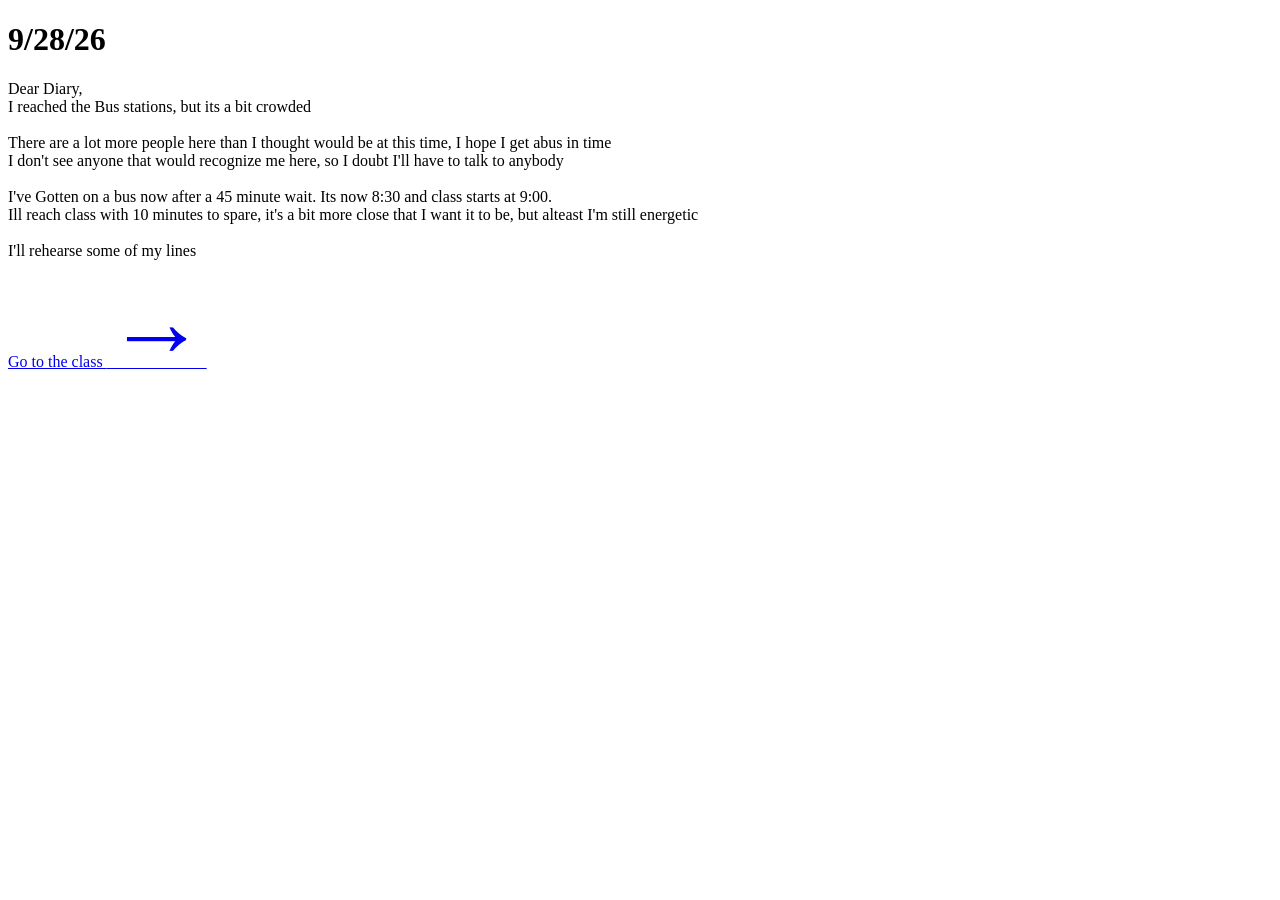
<file: CrowdedBus.html>
<!DOCTYPE html>
<html lang="en">
    <head>
        <meta charset="UTF-8">
        <title>Dear Diary: Start</title>
        <meta name="viewport" content="width=device-width,initial-scale=1">
        <style>
             body {
            background-image: url('https://ecdn.teacherspayteachers.com/cdn-cgi/image/format=avif,quality=70,width=525,height=525,onerror=redirect/thumbitem/Extra-Wide-Ruled-Paper-Printable-Lined-Paper-With-Large-Spaces-Kids-Writing-8781489-1668593261/750f-8781489-1.jpg');
           }
      </style>
      </head>
      <body>

        <div>
            <div class="p-text"><h1>9/28/26</h1></div>
        </div>

        <p>
          Dear Diary,<br>
          I reached the Bus stations, but its a bit crowded<br><br>

         There are a lot more people here than I thought would be at this time, I hope I get abus in time<br>
         I don't see anyone that would recognize me here, so I doubt I'll have to talk to anybody<br><br>

          I've Gotten on a bus now after a 45 minute wait. Its now 8:30 and class starts at 9:00.<br>
          Ill reach class with 10 minutes to spare, it's a bit more close that I want it to be, but alteast I'm still energetic<br><br>

          I'll rehearse some of my lines<br>
        </p>

        <div class="start-box">
        <a  href="CrowdedBusEnding.html">Go to the class <span style='font-size:100px;'>&rarr; </a> <br></div>
        </div>

      </div>
    </div>
      </body>
</html>
</file>
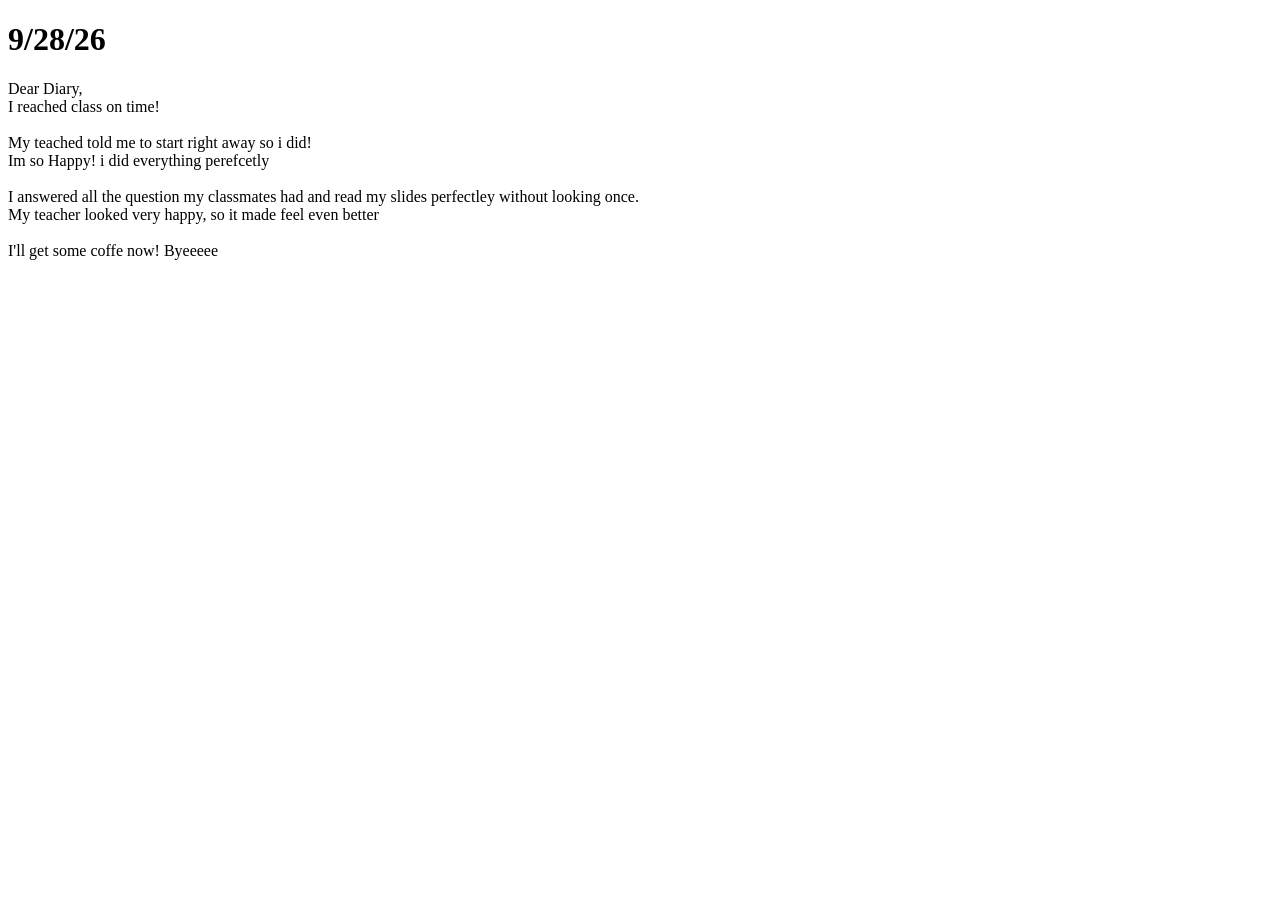
<file: CrowdedBusEnding.html>
<!DOCTYPE html>
<html lang="en">
    <head>
        <meta charset="UTF-8">
        <title>Dear Diary: Start</title>
        <meta name="viewport" content="width=device-width,initial-scale=1">
        <style>
             body {
            background-image: url('https://ecdn.teacherspayteachers.com/cdn-cgi/image/format=avif,quality=70,width=525,height=525,onerror=redirect/thumbitem/Extra-Wide-Ruled-Paper-Printable-Lined-Paper-With-Large-Spaces-Kids-Writing-8781489-1668593261/750f-8781489-1.jpg');
           }
      </style>
      </head>
      <body>

        <div>
            <div class="p-text"><h1>9/28/26</h1></div>
        </div>

        <p>
          Dear Diary,<br>
         I reached  class on time!<br><br>

         My teached told me to start right away so i did!<br>
        Im so Happy! i did everything perefcetly<br><br>

          I answered all the question my classmates had and read my slides perfectley without looking once.<br>
          My teacher looked very happy, so it made feel even better<br><br>

          I'll get some coffe now! Byeeeee<br>
        </p>

      

      </div>
    </div>
      </body>
</html>
</file>
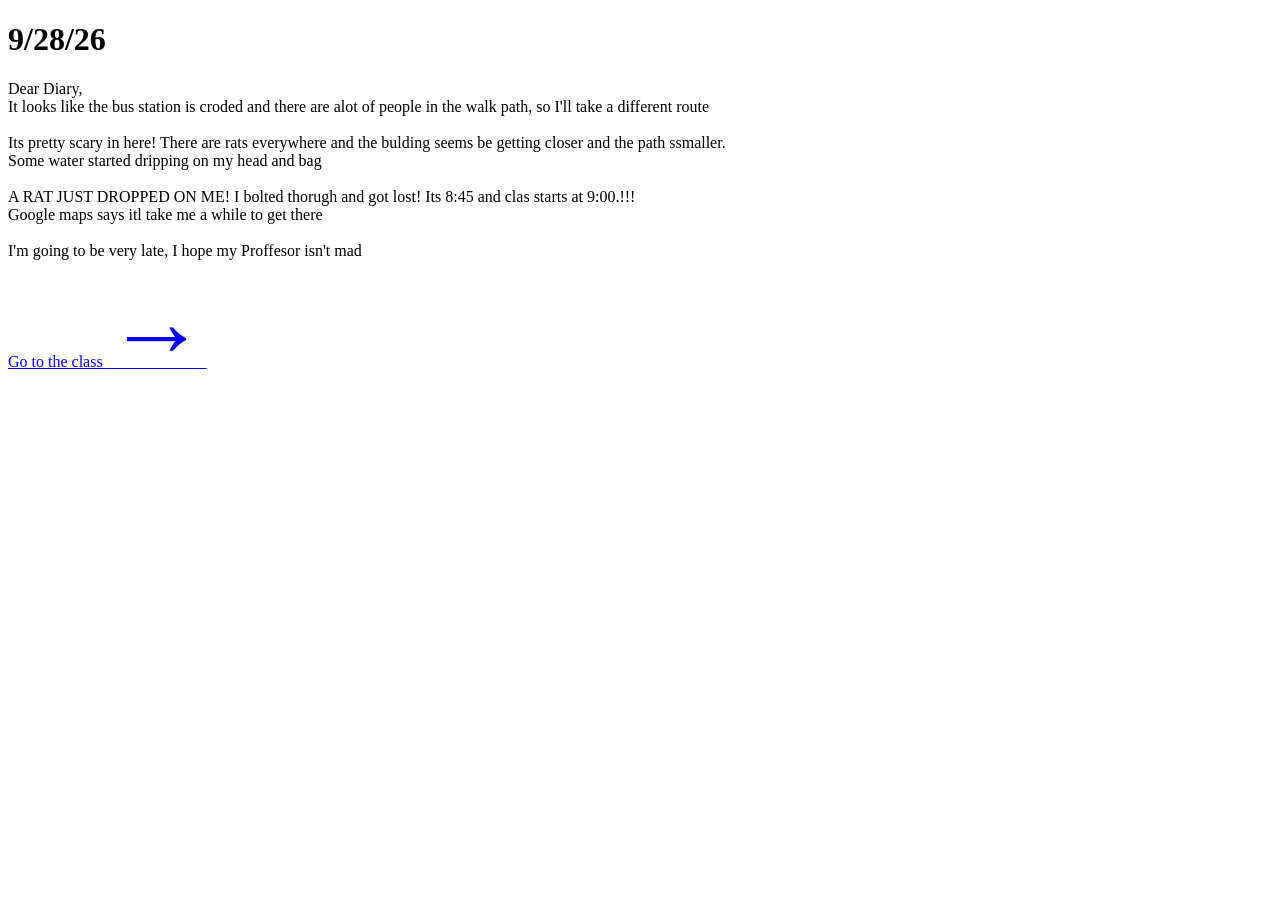
<file: DarkAlley.html>
<!DOCTYPE html>
<html lang="en">
    <head>
        <meta charset="UTF-8">
        <title>Dear Diary: Start</title>
        <meta name="viewport" content="width=device-width,initial-scale=1">
        <style>
             body {
            background-image: url('https://ecdn.teacherspayteachers.com/cdn-cgi/image/format=avif,quality=70,width=525,height=525,onerror=redirect/thumbitem/Extra-Wide-Ruled-Paper-Printable-Lined-Paper-With-Large-Spaces-Kids-Writing-8781489-1668593261/750f-8781489-1.jpg');
           }
      </style>
      </head>
      <body>

        <div>
            <div class="p-text"><h1>9/28/26</h1></div>
        </div>

        <p>
          Dear Diary,<br>
          It looks like the bus station is croded and there are alot of people in the walk path, so I'll take a different route<br><br>

         Its pretty scary in here! There are rats everywhere and the bulding seems be getting closer and the path ssmaller.<br>
          Some water started dripping on my head and bag<br><br>

          A RAT JUST DROPPED ON ME! I bolted thorugh and got lost! Its 8:45 and clas starts at 9:00.!!!<br>
          Google maps says itl take me a while to get there<br><br>

          I'm going to be very late, I hope my Proffesor isn't mad<br>
        </p>

        <div class="start-box">
        <a  href="DarkAlleyEnding.html">Go to the class <span style='font-size:100px;'>&rarr; </a> <br></div>
        </div>

      </div>
    </div>
      </body>
</html>
</file>
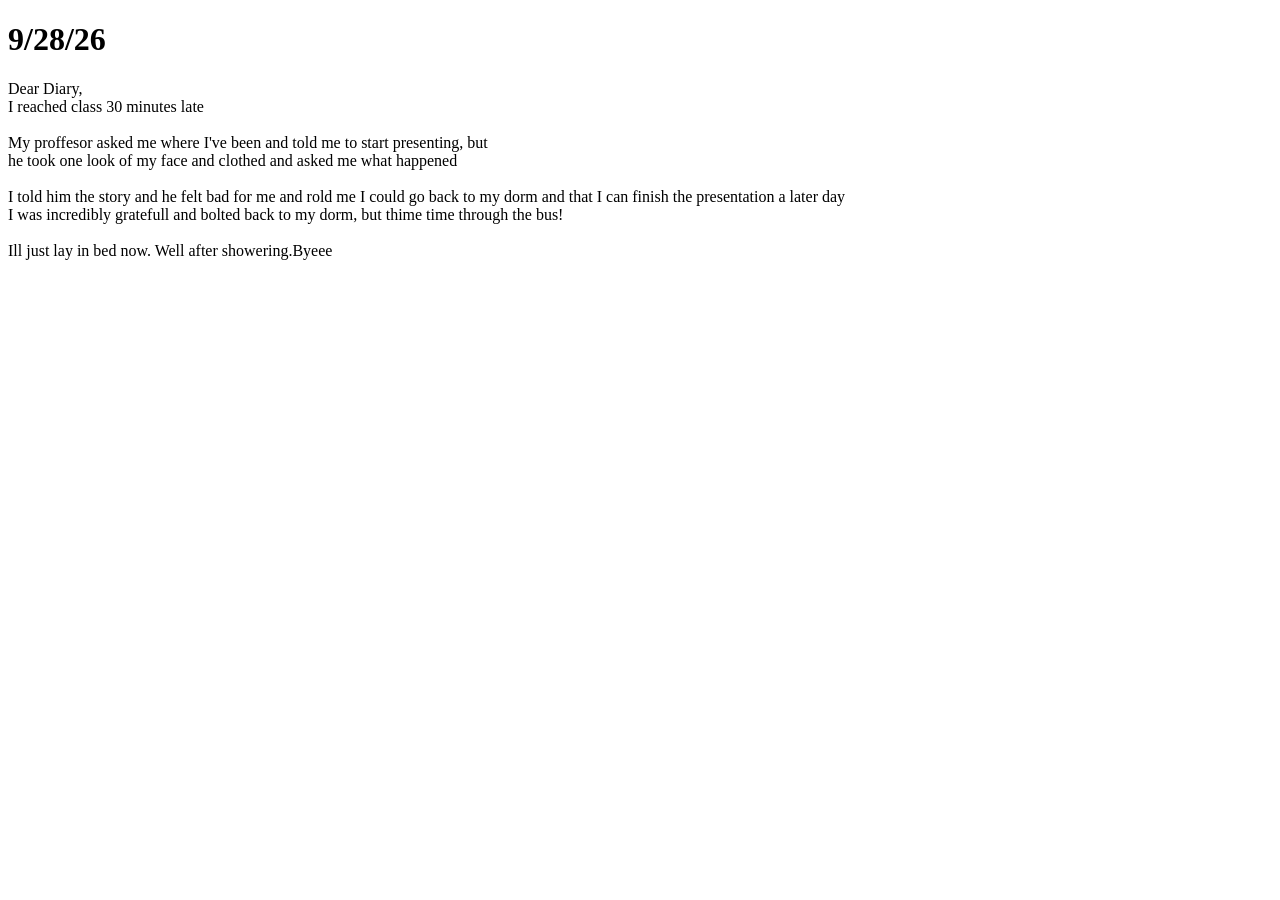
<file: DarkAlleyEnding.html>
<!DOCTYPE html>
<html lang="en">
    <head>
        <meta charset="UTF-8">
        <title>Dear Diary: Start</title>
        <meta name="viewport" content="width=device-width,initial-scale=1">
        <style>
             body {
            background-image: url('https://ecdn.teacherspayteachers.com/cdn-cgi/image/format=avif,quality=70,width=525,height=525,onerror=redirect/thumbitem/Extra-Wide-Ruled-Paper-Printable-Lined-Paper-With-Large-Spaces-Kids-Writing-8781489-1668593261/750f-8781489-1.jpg');
           }
      </style>
      </head>
      <body>

        <div>
            <div class="p-text"><h1>9/28/26</h1></div>
        </div>

        <p>
          Dear Diary,<br>
          I reached class 30 minutes late<br><br>

         My proffesor asked me where I've been and told me to start presenting, but<br>
         he took one look of my face and clothed and asked me what happened<br><br>

          I told him the story and he felt bad for me and rold me I could go back to my dorm and that I can finish the presentation a later day<br>
          I was incredibly gratefull and bolted back to my dorm, but thime time through the bus!<br></br>

          Ill just lay in bed now. Well after showering.Byeee
        </p>

      </div>
    </div>
      </body>
</html>
</file>
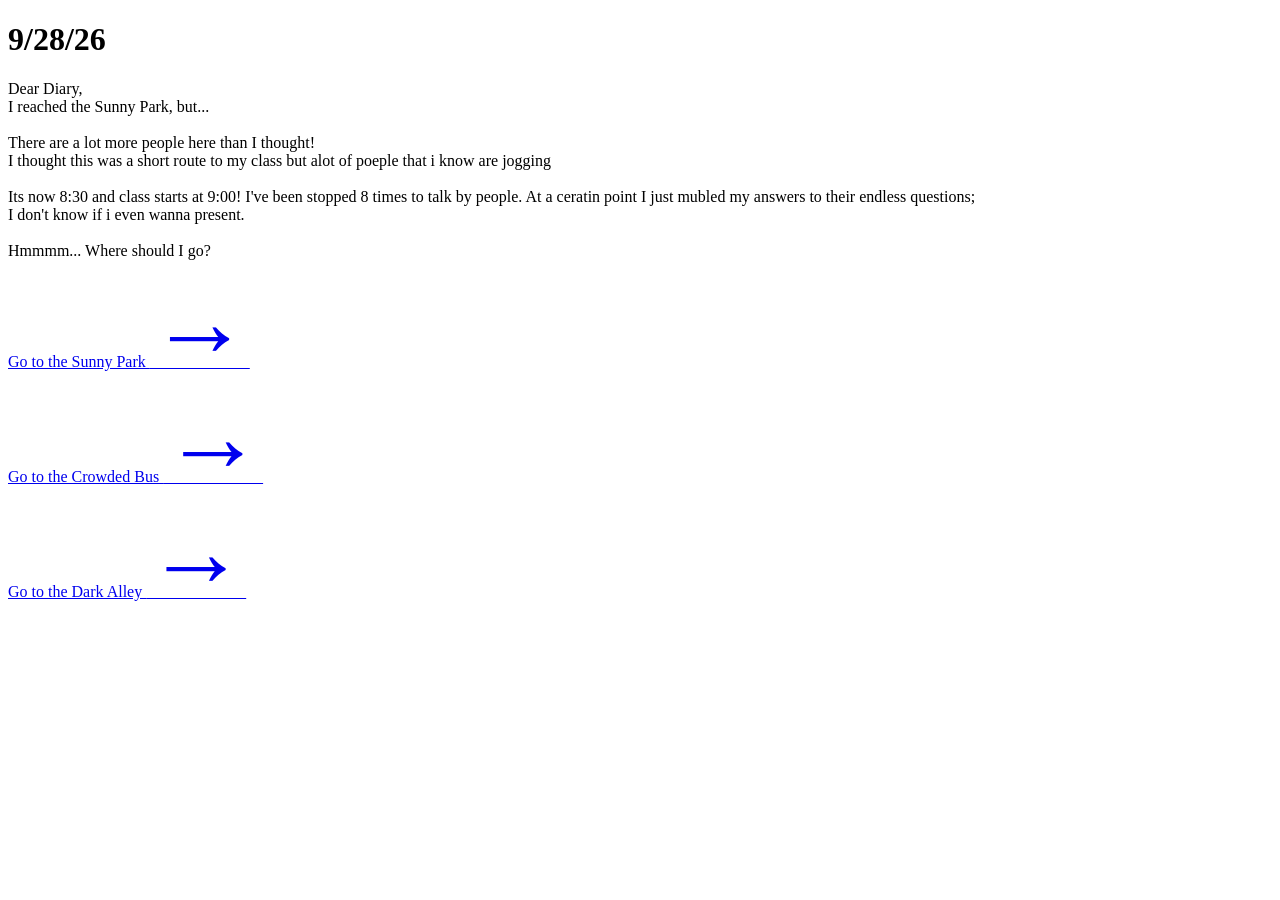
<file: Dear diary 1.html>
<!DOCTYPE html>
<html lang="en">
    <head>
        <meta charset="UTF-8">
        <title>Dear Diary: Start</title>
        <meta name="viewport" content="width=device-width,initial-scale=1">
        <style>
             body {
            background-image: url('https://ecdn.teacherspayteachers.com/cdn-cgi/image/format=avif,quality=70,width=525,height=525,onerror=redirect/thumbitem/Extra-Wide-Ruled-Paper-Printable-Lined-Paper-With-Large-Spaces-Kids-Writing-8781489-1668593261/750f-8781489-1.jpg');
           }
      </style>
      </head>
      <body>

        <div>
            <div class="p-text"><h1>9/28/26</h1></div>
        </div>

        <p>
          Dear Diary,<br>
          I reached the Sunny Park, but...<br><br>

         There are a lot more people here than I thought!<br>
          I thought this was a short route to my class but alot of poeple that i know are jogging<br><br>

          Its now 8:30 and class starts at 9:00! I've been stopped 8 times to talk by people. At a ceratin point I just mubled my answers to their endless questions;<br>
          I don't know if i even wanna present.<br><br>

          Hmmmm... Where should I go?<br>
        </p>

        <div class="start-box">
        <a  href="SunnyPark.html">Go to the Sunny Park <span style='font-size:100px;'>&rarr; </a> <br></div>
        <a  href="CrowdedBus.html">Go to the Crowded Bus <span style='font-size:100px;'>&rarr; </a> <br>
        <a  href="DarkAlley.html">Go to the Dark Alley <span style='font-size:100px;'>&rarr;</a> <br>
        </div>

      </div>
    </div>
      </body>
</html>
</file>
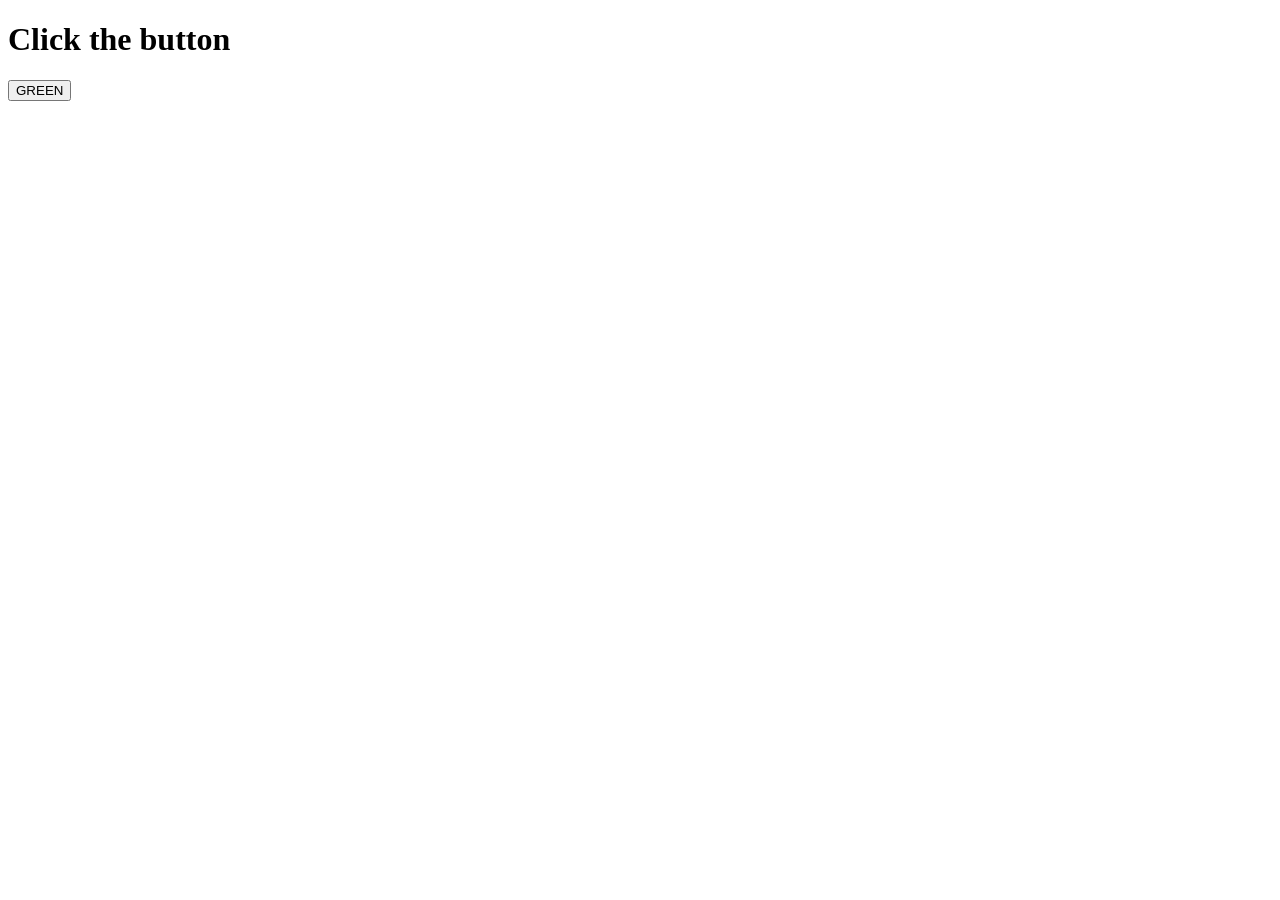
<file: js.html>
<!DOCTYPE html>
<html lang="en">
<head>
  <meta charset="UTF-8">
  <title>Green Background</title>
</head>
<body>
  <h1 id="message">Click the button</h1>
  <button id="colorBtn">GREEN</button>

  <script src="script.js"></script>
</body>
</html>
</file>
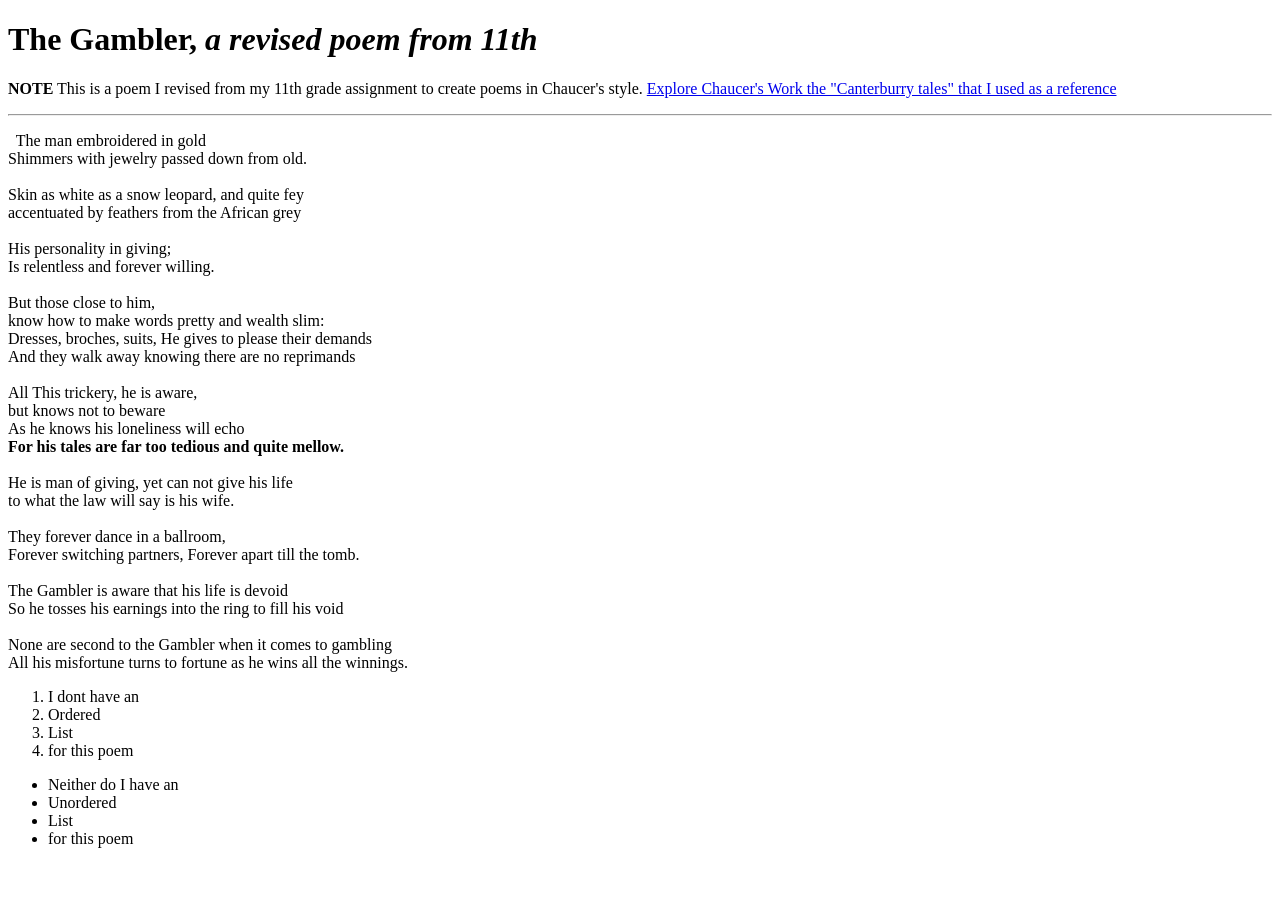
<file: Poem FINAL.html>
<!DOCTYPE html>
<html lang="en">
  <head>
    <meta charset="UTF-8" />
    <meta name="viewport" content="width=device-width, initial-scale=1.0" />
    <title>The Gambler, <i>a revised poem from 11th</i></title>
  </head>
  <body>
      <h1>The Gambler, <i>a revised poem from 11th</i></h1>

      <p>
        <strong>NOTE</strong> This is a poem I revised from my 11th grade assignment to create poems in Chaucer's style.
        <a href="https://www.poetryfoundation.org/poems/43926/the-canterbury-tales-general-prologue">Explore Chaucer's Work the "Canterburry tales" that I used as a reference</a>
      </p>

      <hr />
        <p>&nbsp;
          The man embroidered in gold<br>
          Shimmers with jewelry passed down from old.<br><br>

          Skin as white as a snow leopard, and quite fey<br>
          accentuated by feathers from the African grey<br><br>

          His personality in giving;<br>
          Is relentless and forever willing.<br><br>

          But those close to him,<br>
          know how to make words pretty and wealth slim:<br>
          Dresses, broches, suits, He gives to please their demands<br>
          And they walk away knowing there are no reprimands<br><br>

          All This trickery, he is aware,<br>
          but knows not to beware<br>
          As he knows his loneliness will echo<br>
          <b>For his tales are far too tedious and quite mellow.</b><br><br>

          He is man of giving, yet can not give his life<br>
          to what the law will say is his wife.<br><br>

          They forever dance in a ballroom,<br>
          Forever switching partners, Forever apart till the tomb.<br><br>

          The Gambler is aware that his life is devoid<br>
          So he tosses his earnings into the ring to fill his void<br><br>

          None are second to the Gambler when it comes to gambling<br>
          All his misfortune turns to fortune as he wins all the winnings.
        </p>
        <ol>
            <li>I dont have an</li>
            <li>Ordered</li>
            <li>List</li>
            <li>for this poem</li>
        </ol>

          <ul>
            <li>Neither do I have an</li>
            <li>Unordered</li>
            <li>List</li>
           <li>for this poem </li>
          </ul>
  </body>
</html>
</file>
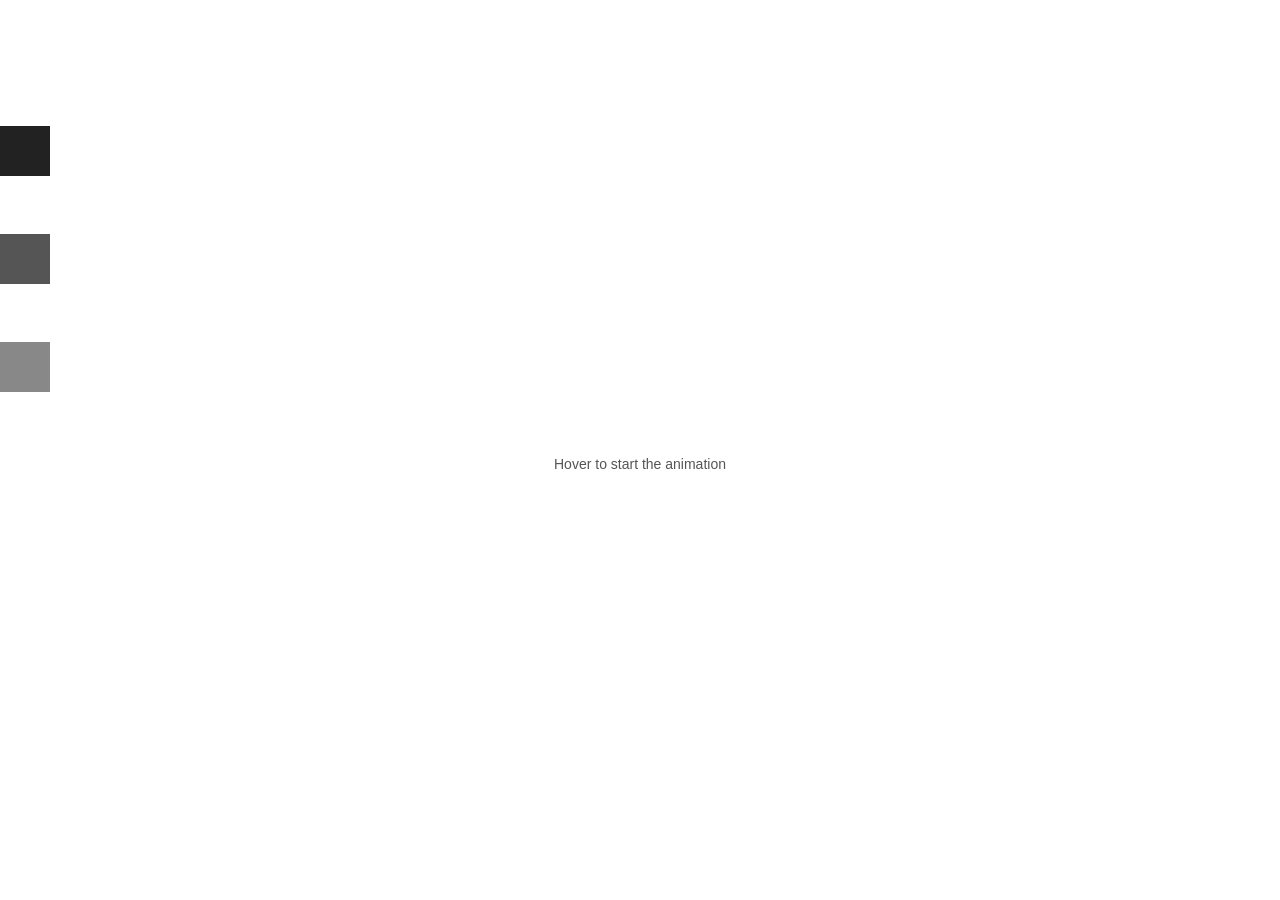
<file: screensaver.html>
<!DOCTYPE html>
<html lang="en">
<head>
<meta charset="UTF-8">
<meta name="viewport" content="width=device-width, initial-scale=1">
<title>Hover Animation</title>
<link rel="stylesheet" href="bstyle.css">
</head>
<body>
  <div class="stage">
    <div class="square"></div>
    <div class="square"></div>
    <div class="square"></div>
    <p class="hint">Hover to start the animation</p>
  </div>
</body>
</html>
</file>
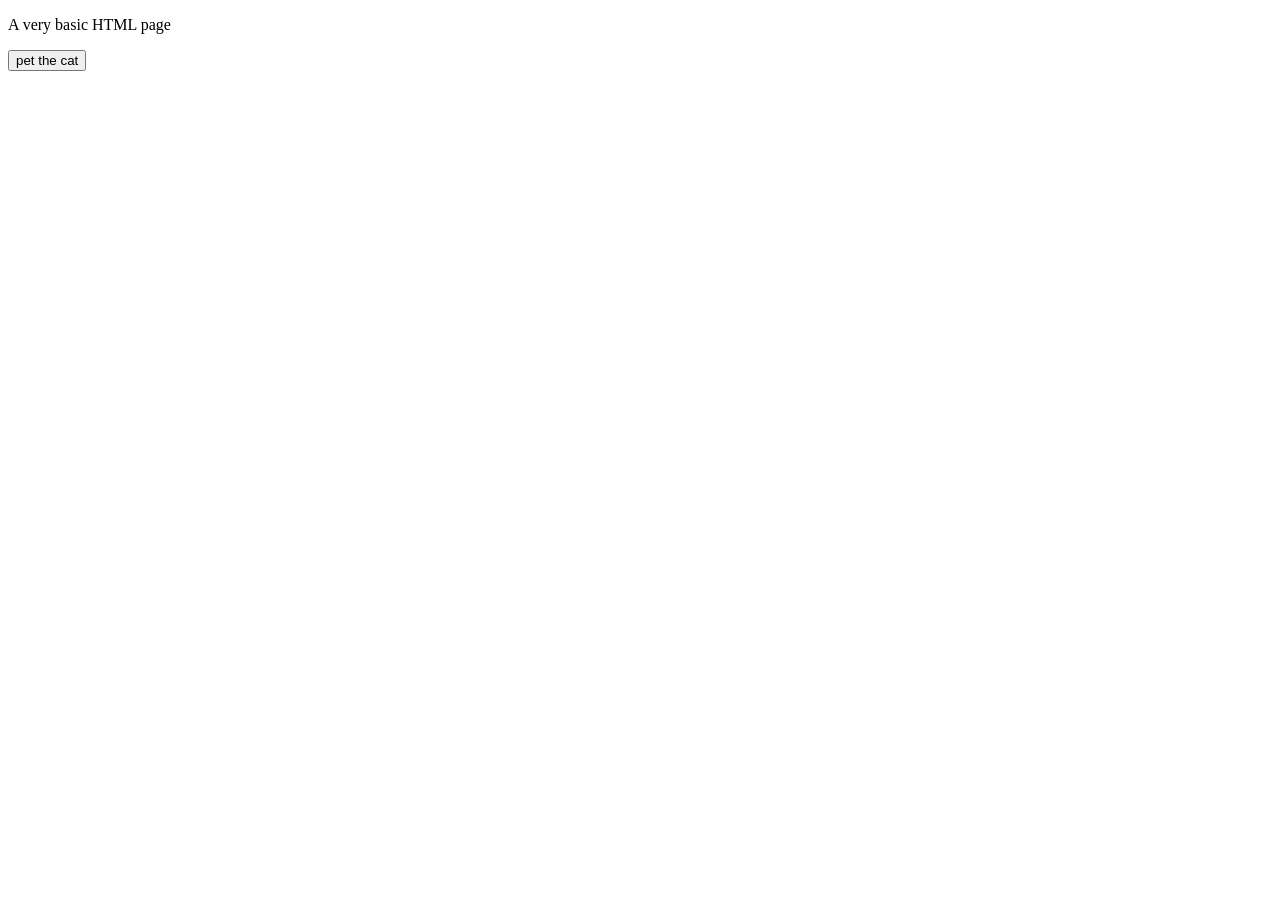
<file: skeletonfile.html>
<!DOCTYPE html>
<html lang="en">
<head>
  <meta charset="UTF-8">
  <title>My HTML Document</title>
  <meta name="viewport" content="width=device-width,initial-scale=1">
  <!--This is a link to your external .css file. Make sure the link goes to the location of your specific css file.-->
    <link rel="stylesheet" href="stylesy.css">
</head>
<body>
    <p>A very basic HTML page</p>
    <button id="pet-button">pet the cat</button>
    <!--This is a link to your external .js file. Make sure the link goes to the location of your specific js file.-->
    <script src="scripty.js"></script>
</body>
</html>
</file>
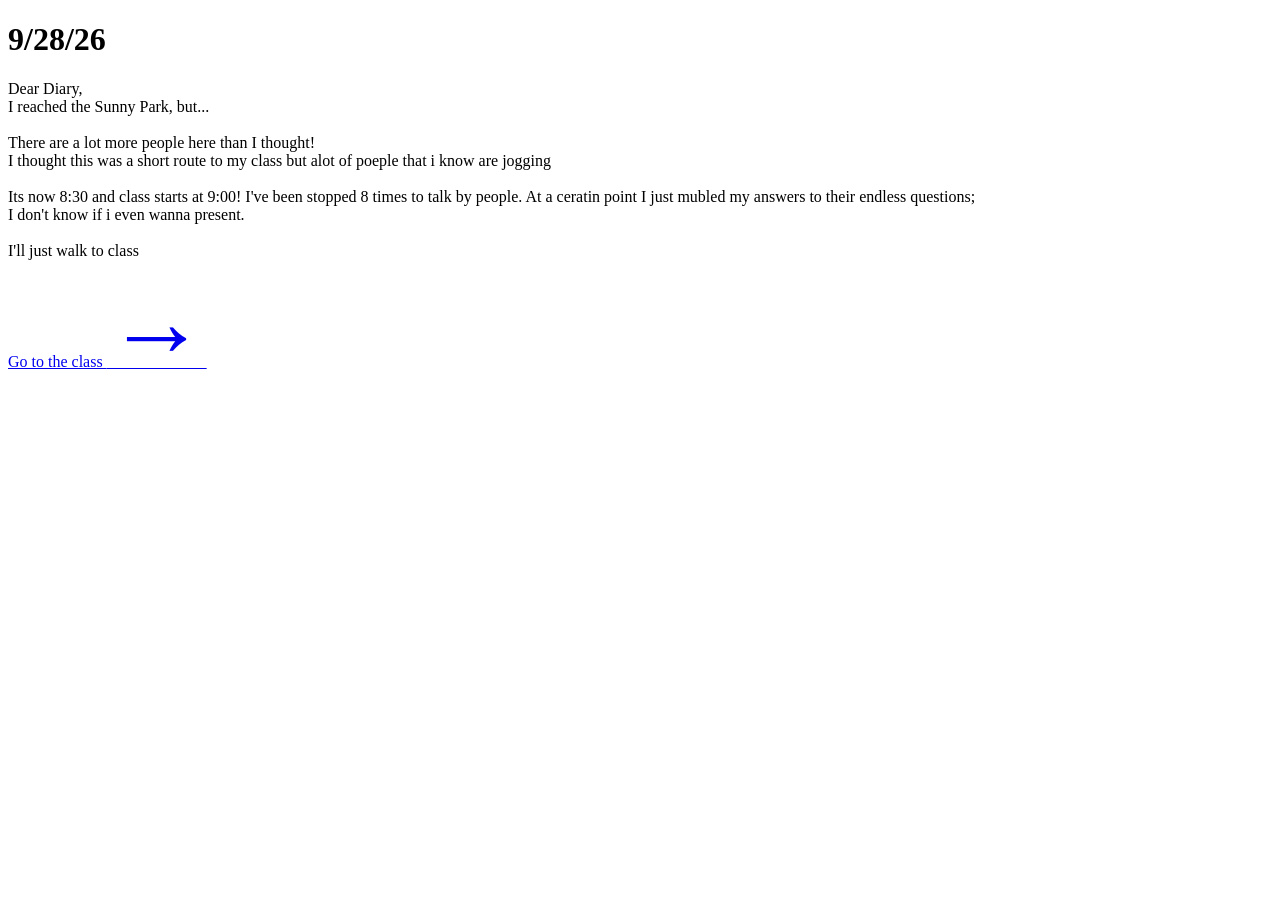
<file: SunnyPark.html>
<!DOCTYPE html>
<html lang="en">
    <head>
        <meta charset="UTF-8">
        <title>Dear Diary: Start</title>
        <meta name="viewport" content="width=device-width,initial-scale=1">
        <style>
             body {
            background-image: url('https://ecdn.teacherspayteachers.com/cdn-cgi/image/format=avif,quality=70,width=525,height=525,onerror=redirect/thumbitem/Extra-Wide-Ruled-Paper-Printable-Lined-Paper-With-Large-Spaces-Kids-Writing-8781489-1668593261/750f-8781489-1.jpg');
           }
      </style>
      </head>
      <body>

        <div>
            <div class="p-text"><h1>9/28/26</h1></div>
        </div>

        <p>
          Dear Diary,<br>
          I reached the Sunny Park, but...<br><br>

         There are a lot more people here than I thought!<br>
          I thought this was a short route to my class but alot of poeple that i know are jogging<br><br>

          Its now 8:30 and class starts at 9:00! I've been stopped 8 times to talk by people. At a ceratin point I just mubled my answers to their endless questions;<br>
          I don't know if i even wanna present.<br><br>

          I'll just walk to class<br>
        </p>

        <div class="start-box">
        <a  href="SunnyParkEnding.html">Go to the class <span style='font-size:100px;'>&rarr; </a> <br></div>
        </div>

      </div>
    </div>
      </body>
</html>
</file>
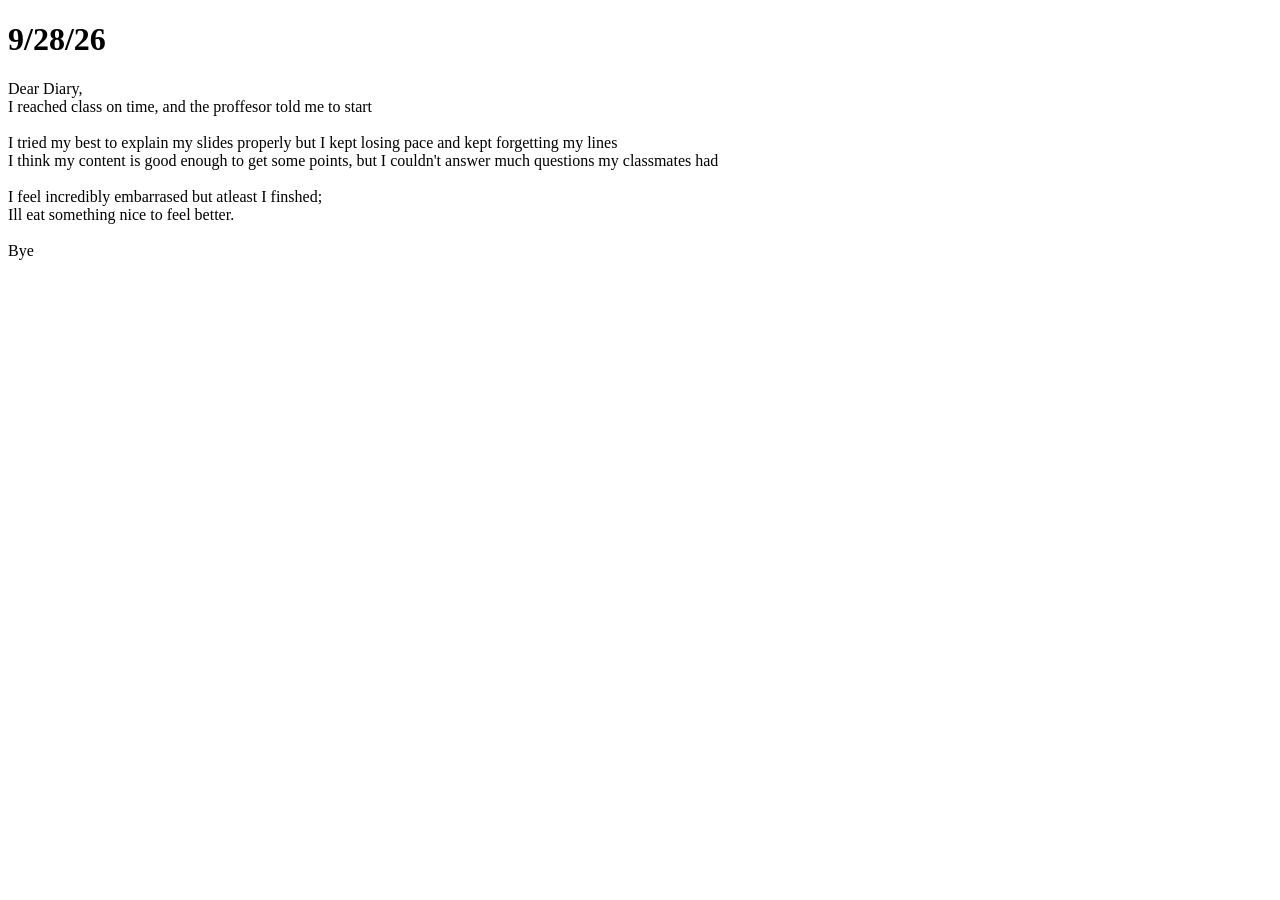
<file: SunnyParkEnding.html>
<!DOCTYPE html>
<html lang="en">
    <head>
        <meta charset="UTF-8">
        <title>Dear Diary: Start</title>
        <meta name="viewport" content="width=device-width,initial-scale=1">
        <style>
             body {
            background-image: url('https://ecdn.teacherspayteachers.com/cdn-cgi/image/format=avif,quality=70,width=525,height=525,onerror=redirect/thumbitem/Extra-Wide-Ruled-Paper-Printable-Lined-Paper-With-Large-Spaces-Kids-Writing-8781489-1668593261/750f-8781489-1.jpg');
           }
      </style>
      </head>
      <body>

        <div>
            <div class="p-text"><h1>9/28/26</h1></div>
        </div>

        <p>
          Dear Diary,<br>
          I reached class on time, and the proffesor told me to start<br><br>

         I tried my best to explain my slides properly but I kept losing pace and kept forgetting my lines<br>
         I think my content is good enough to get some points, but I couldn't answer much questions my classmates had<br><br>

          I feel incredibly embarrased but atleast I finshed;<br>
          Ill eat something nice to feel better.<br><br>

          Bye<br>
        </p>

      </div>
    </div>
      </body>
</html>
</file>
<file: bstyle.css>
html, body {
  margin: 0;
  height: 100%;
  background: #ffffff;
}


.stage {
  position: relative;
  width: 100%;
  height: 100vh;
  overflow: hidden;
  background: #ffffff;
}


.hint {
  position: absolute;
  top: 50%;
  left: 50%;
  transform: translate(-50%, -50%);
  font-family: Arial, sans-serif;
  font-size: 14px;
  color: #555;
  opacity: 1;
  transition: opacity 0.5s ease;   
  pointer-events: none;
}


.square {
  position: absolute;
  left: 0;
  width: 50px;
  height: 50px;
  background: #222;
  animation: slide 3s ease-in-out infinite alternate;
  animation-play-state: paused;
}

.square:nth-of-type(1) { top: 14%; animation-duration: 2s; }
.square:nth-of-type(2) { top: 26%; animation-duration: 3s; background: #555; }
.square:nth-of-type(3) { top: 38%; animation-duration: 4s; background: #888; }


.stage:hover .square {
  animation-play-state: running;
}
.stage:hover .hint {
  opacity: 0;
}



@keyframes slide {
  to { left: 90%; }
}
</file>
<file: stylesy.css>
body {
  background-color: white;
}

body.angry {
  background-color: red;
}
</file>
